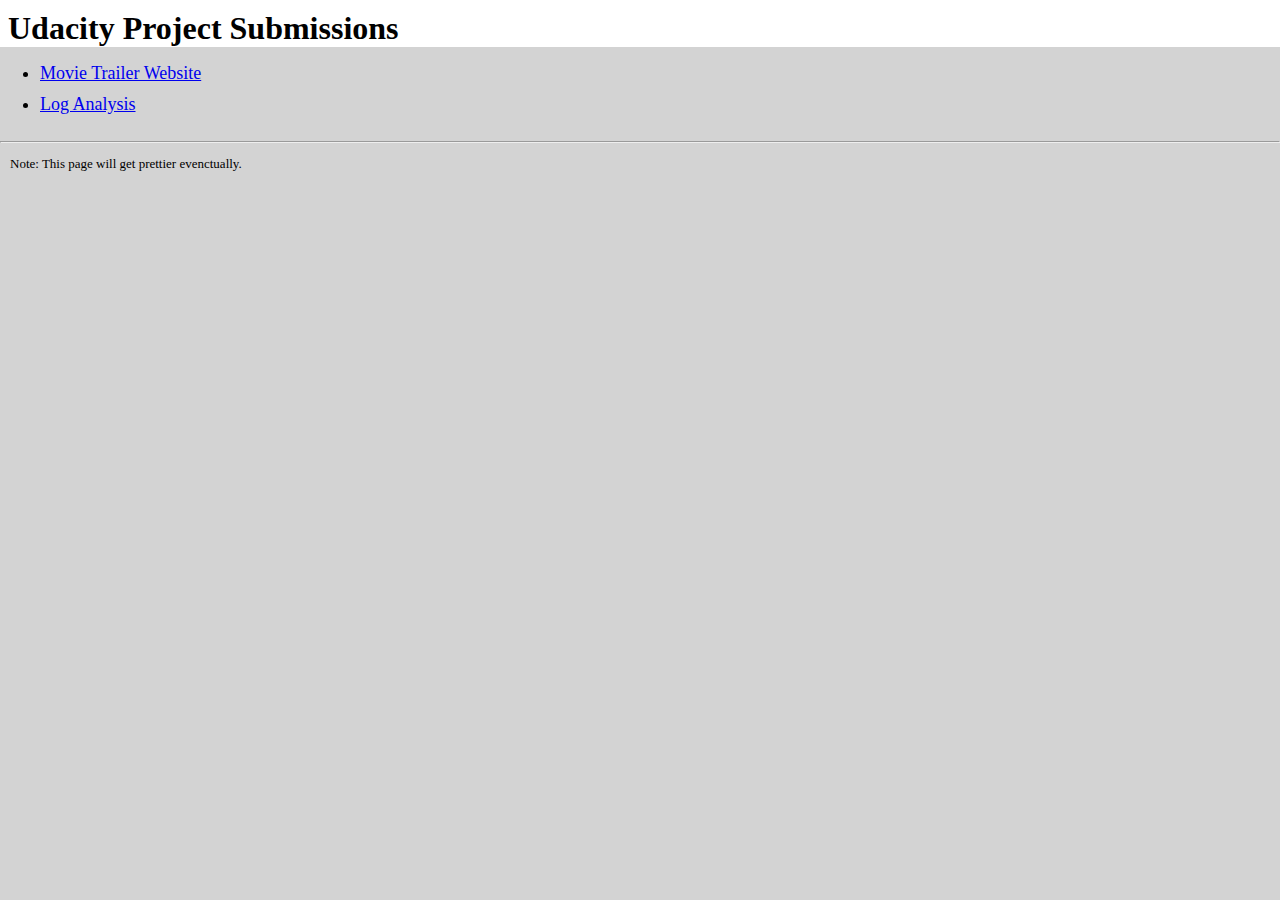
<file: index.html>
<!DOCTYPE html>

<html lang="en">
  <head>
    <meta charset="utf-8">
    <meta name="viewport" content="width=device-width,initial-scale=1">

    <title>My Udacity Projects</title>

    <link rel="stylesheet" href="styles.css">
  </head>
  <body>
    <header>
      <h1 class="title">Udacity Project Submissions</h1>
    </header>

    <ul>
      <li class="item"><a href="1.Movie_Trailer_Website/index.html">Movie Trailer Website</a></li>
      <li class="item"><a href="https://github.com/Riusuky/udacity-full-stack/tree/master/2.Logs_Analysis">Log Analysis</a></li>
    </ul>

    <hr>

    <aside class="notes">
      <p>Note: This page will get prettier evenctually.</p>
    </aside>
  </body>
</html>
</file>
<file: styles.css>
body {
  margin: 0;
  background: lightgray;
}

header {
  background: white;
}

.title {
  margin: 0;
  padding: 10px 8px 0;
}

.item {
  padding: 0 0px 10px;
  font-size: large;
}

.notes {
  font-size: small;
  padding: 0 10px;
}
</file>
